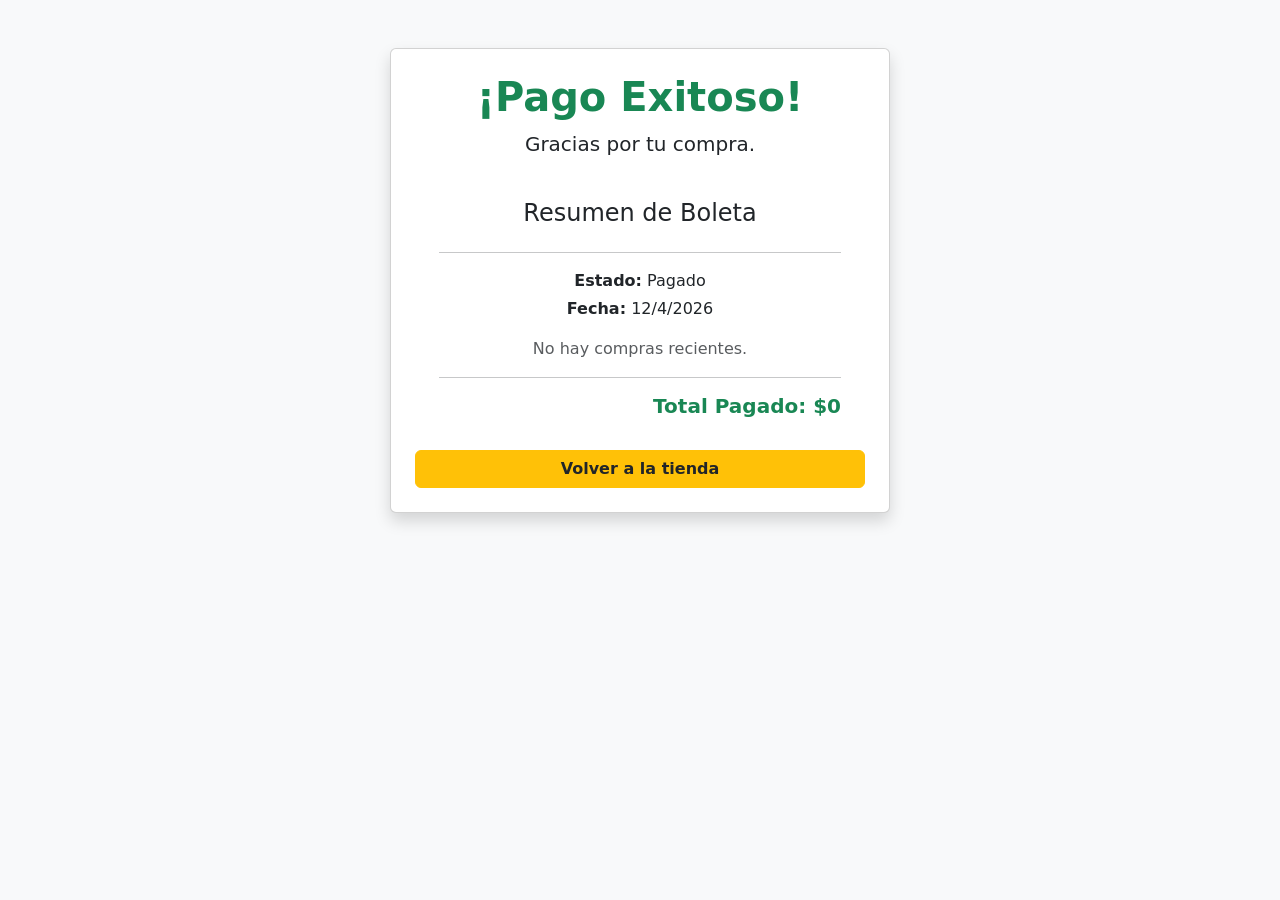
<file: boleta.html>
<!DOCTYPE html>
<html lang="es">

<head>
    <meta charset="UTF-8">
    <meta name="viewport" content="width=device-width, initial-scale=1.0">
    <title>Comprobante de Pago</title>
    <link href="https://cdn.jsdelivr.net/npm/bootstrap@5.3.0/dist/css/bootstrap.min.css" rel="stylesheet">
</head>

<body class="bg-light">

    <div class="container mt-5 text-center">
        <div class="card shadow p-4 mx-auto" style="max-width: 500px;">

            <h1 class="text-success fw-bold">¡Pago Exitoso!</h1>
            <p class="fs-5">Gracias por tu compra.</p>

            <div class="card-body p-4">
                <h4 class="text-center mb-4">Resumen de Boleta</h4>
                <hr>
                <p class="mb-1"><strong>Estado:</strong> Pagado</p>
                <p class="mb-3"><strong>Fecha:</strong> <span id="fecha-hoy"></span></p>

                <!-- AQUÍ SE INYECTAN LOS PRODUCTOS -->
                <div id="lista-productos-boleta" class="mt-3 text-start"></div>

                <hr>
                <!-- AQUÍ SE INYECTA EL TOTAL -->
                <h5 class="text-end fw-bold text-success mt-3">
                    Total Pagado: $<span id="total-boleta">0</span>
                </h5>
            </div>
            
            <a href="index.html" class="btn btn-warning fw-bold text-dark w-100">
                Volver a la tienda
            </a>

        </div>
    </div>

    <!-- SCRIPT QUE HACE LA MAGIA DE LEER LOS DATOS -->
    <script>
        document.addEventListener('DOMContentLoaded', () => {
            // 1. Poner la fecha
            const fechaHoy = document.getElementById('fecha-hoy');
            if (fechaHoy) fechaHoy.innerText = new Date().toLocaleDateString();

            // 2. LEER LOS DATOS GUARDADOS
            let ordenGuardada = JSON.parse(localStorage.getItem('ultimaOrden'));
            
            let contenedorProductos = document.getElementById('lista-productos-boleta');
            let totalBoleta = document.getElementById('total-boleta');

            // 3. Imprimir los productos en pantalla
            if (ordenGuardada && ordenGuardada.productos && ordenGuardada.productos.length > 0) {
                let htmlProductos = '';
                
                ordenGuardada.productos.forEach(producto => {
                    let subtotal = Number(producto.price) * Number(producto.quantity);
                    
                    htmlProductos += `
                        <div class="d-flex justify-content-between mb-2 pb-2 border-bottom" style="font-size: 14px;">
                            <span>${producto.name} <strong>x${producto.quantity}</strong></span>
                            <span>$${subtotal.toLocaleString('es-CL')}</span>
                        </div>
                    `;
                });
                
                if (contenedorProductos) contenedorProductos.innerHTML = htmlProductos;
                if (totalBoleta) totalBoleta.innerText = Number(ordenGuardada.total).toLocaleString('es-CL');
                
            } else {
                if (contenedorProductos) contenedorProductos.innerHTML = '<p class="text-center text-muted">No hay compras recientes.</p>';
            }
        });
    </script>
</body>

</html>
</file>
